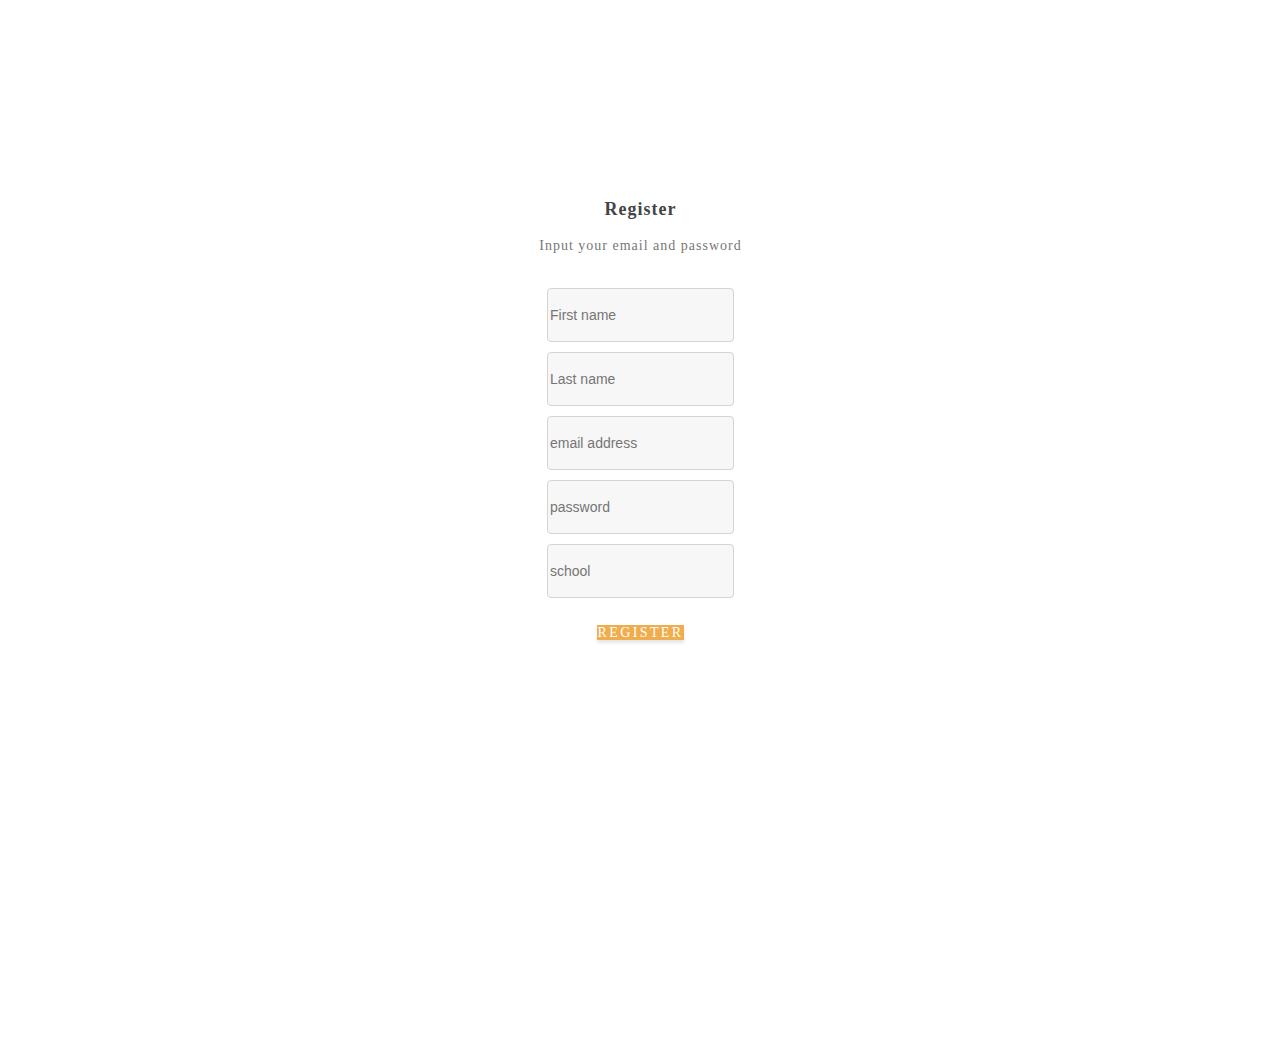
<file: Register.html>
<!doctype html>
<html lang="en">
  <head>
    <!-- Required meta tags -->
    <meta charset="utf-8">
    <meta name="viewport" content="width=device-width, initial-scale=1, shrink-to-fit=no">

    <!-- Bootstrap CSS -->
    <link rel="stylesheet" href="https://stackpath.bootstrapcdn.com/bootstrap/4.1.3/css/bootstrap.min.css" integrity="sha384-MCw98/SFnGE8fJT3GXwEOngsV7Zt27NXFoaoApmYm81iuXoPkFOJwJ8ERdknLPMO" crossorigin="anonymous">
    <link rel="stylesheet" type="text/css" href="style.css">

    <title>StudyWITus</title>
  </head>
  <body id="page-top" onload="createCalender()">

  	<!-- Navigation bar --> 

  	<nav class="navbar navbar-expand-lg navbar-dark fixed-top" id="mainNav">
		<div class="container">
			<a class="navbar-brand js-scroll-trigger" href="#page-top"> StudyWITus </a>
		</div>
  	</nav>

    <section class="section bg-info" id="signin">
    	<div class="container">
    		<div class="login-form">
    			<div class="main-div">
    				<div class="panel">
    					<h2>Register</h2>
    					<p>Input your email and password</p>
    				</div>
    				<form id="Login">
                        <div class="form-group">
    						<input type="text" class="form-control" id="inputFirstname" placeholder="First name">
    					</div>
                        <div class="form-group">
    						<input type="text" class="form-control" id="inputLastname" placeholder="Last name">
    					</div>
    					<div class="form-group">
    						<input type="email" class="form-control" id="inputEmail" placeholder="email address">
    					</div>
    					<div class="form-group">
    						<input type="password" class="form-control" id="inputPassword" placeholder="password">
    					</div>
    					<div class="form-group">
    						<input type="text" class="form-control" id="inputSchool" placeholder="school">
    					</div>
    					<div id="goNext">
							<a class="btn btn-primary" onclick="register()">Register </a>
						</div>
    				</form>
    			</div>
    		</div>
    	</div>
    </section>

    <!-- Optional JavaScript -->
    <!-- jQuery first, then Popper.js, then Bootstrap JS -->
    <script src="https://code.jquery.com/jquery-3.3.1.slim.min.js" integrity="sha384-q8i/X+965DzO0rT7abK41JStQIAqVgRVzpbzo5smXKp4YfRvH+8abtTE1Pi6jizo" crossorigin="anonymous"></script>
    <script src="https://cdnjs.cloudflare.com/ajax/libs/popper.js/1.14.3/umd/popper.min.js" integrity="sha384-ZMP7rVo3mIykV+2+9J3UJ46jBk0WLaUAdn689aCwoqbBJiSnjAK/l8WvCWPIPm49" crossorigin="anonymous"></script>
    <script src="https://stackpath.bootstrapcdn.com/bootstrap/4.1.3/js/bootstrap.min.js" integrity="sha384-ChfqqxuZUCnJSK3+MXmPNIyE6ZbWh2IMqE241rYiqJxyMiZ6OW/JmZQ5stwEULTy" crossorigin="anonymous"></script>
    <script type="text/javascript" src="script.js"></script>
  </body>
</html>
</file>
<file: style.css>
.section {
  background-size: cover;
  background-position: center center;
  width:100%;
  min-height:100%;
  padding-top:75px;
}
.col-lg {
  width: 5vw;
}

.signin {
  display: block;
}

.form-heading { color:#fff; font-size:23px;}
.panel h2{ color:#444444; font-size:18px; margin:0 0 8px 0;}
.panel p { color:#777777; font-size:14px; margin-bottom:30px; line-height:24px;}
.login-form .form-control {
  background: #f7f7f7 none repeat scroll 0 0;
  border: 1px solid #d4d4d4;
  border-radius: 4px;
  font-size: 14px;
  height: 50px;
  line-height: 50px;
}
.main-div {
  background: #ffffff none repeat scroll 0 0;
  border-radius: 2px;
  margin: 10px auto 30px;
  max-width: 38%;
  padding: 50px 70px 70px 71px;
}

.login-form .form-group {
  margin-bottom:10px;
}
.login-form{ text-align:center;}
.forgot a {
  color: #777777;
  font-size: 14px;
  text-decoration: underline;
}
.login-form  .btn.btn-primary {
  background: #f0ad4e none repeat scroll 0 0;
  border-color: #f0ad4e;
  color: #ffffff;
  font-size: 14px;
  width: 100%;
  height: 50px;
  line-height: 50px;
  padding: 0;
}
.forgot {
  text-align: left; margin-bottom:30px;
}
.botto-text {
  color: #ffffff;
  font-size: 14px;
  margin: auto;
}
.login-form .btn.btn-primary.reset {
  background: #ff9900 none repeat scroll 0 0;
}
.back { text-align: left; margin-top:10px;}
.back a {color: #444444; font-size: 13px;text-decoration: none;}

#mainNav {
  min-height: 56px;
  background-color: #fff;
}

#mainNav .navbar-toggler {
  font-size: 80%;
  padding: 0.75rem;
  color: #64a19d;
  border: 1px solid #64a19d;
}

#mainNav .navbar-toggler:focus {
  outline: none;
}

#mainNav .navbar-brand {
  color: #161616;
  font-weight: 700;
  padding: .9rem 0;
}

#mainNav .navbar-nav .nav-item:hover {
  color: fade(white, 80%);
  outline: none;
  background-color: transparent;
}

#mainNav .navbar-nav .nav-item:active, #mainNav .navbar-nav .nav-item:focus {
  outline: none;
  background-color: transparent;
}

@media (min-width: 992px) {
  #mainNav {
    padding-top: 0;
    padding-bottom: 0;
    border-bottom: none;
    background-color: transparent;
    -webkit-transition: background-color 0.3s ease-in-out;
    transition: background-color 0.3s ease-in-out;
  }
  #mainNav .navbar-brand {
    padding: .5rem 0;
    color: rgba(255, 255, 255, 0.5);
  }
  #mainNav .nav-link {
    -webkit-transition: none;
    transition: none;
    padding: 2rem 1.5rem;
    color: rgba(255, 255, 255, 0.5);
  }
  #mainNav .nav-link:hover {
    color: rgba(255, 255, 255, 0.75);
  }
  #mainNav .nav-link:active {
    color: white;
  }
  #mainNav.navbar-shrink {
    background-color: #fff;
  }
  #mainNav.navbar-shrink .navbar-brand {
    color: #161616;
  }
  #mainNav.navbar-shrink .nav-link {
    color: #161616;
    padding: 1.5rem 1.5rem 1.25rem;
    border-bottom: 0.25rem solid transparent;
  }
  #mainNav.navbar-shrink .nav-link:hover {
    color: #64a19d;
  }
  #mainNav.navbar-shrink .nav-link:active {
    color: #467370;
  }
  #mainNav.navbar-shrink .nav-link.active {
    color: #64a19d;
    outline: none;
    border-bottom: 0.25rem solid #64a19d;
  }
}

.btn {
  -webkit-box-shadow: 0 0.1875rem 0.1875rem 0 rgba(0, 0, 0, 0.1) !important;
  box-shadow: 0 0.1875rem 0.1875rem 0 rgba(0, 0, 0, 0.1) !important;
  padding: 1.25rem 2rem;
  font-family: 'Varela Round';
  font-size: 80%;
  text-transform: uppercase;
  letter-spacing: .15rem;
  border: 0;
}

.btn-primary {
  background-color: #64a19d;
}

.btn-primary:hover {
  background-color: #4f837f;
}

.btn-primary:focus {
  background-color: #4f837f;
  color: white;
}

.btn-primary:active {
  background-color: #467370 !important;
}


body, html {
  font-family: 'Nunito';
  letter-spacing: 0.0625em;
  height: 100%;
}

a {
  color: #64a19d;
}

a:focus, a:hover {
  text-decoration: none;
  color: #3c6360;
}
</file>
